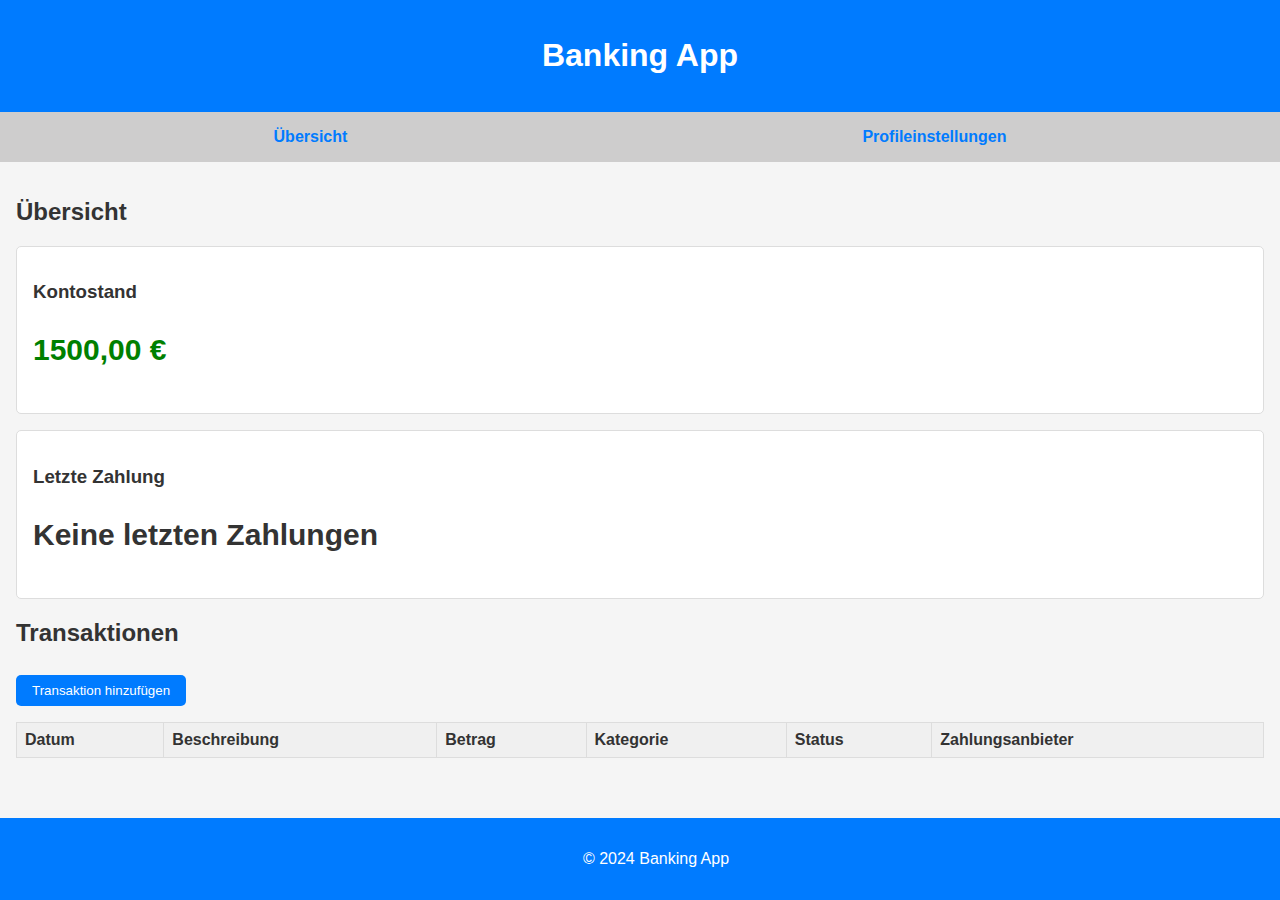
<file: index.html>
<!DOCTYPE html>
<html lang="de">
<head>
    <meta charset="UTF-8">
    <meta name="viewport" content="width=device-width, initial-scale=1.0">
    <title>Banking App Übersicht</title>
    <link rel="stylesheet" href="style.css">
    <link rel="stylesheet" href="https://cdnjs.cloudflare.com/ajax/libs/font-awesome/6.5.2/css/all.min.css" integrity="sha512-SnH5WK+bZxgPHs44uWIX+LLJAJ9/2PkPKZ5QiAj6Ta86w+fsb2TkcmfRyVX3pBnMFcV7oQPJkl9QevSCWr3W6A==" crossorigin="anonymous" referrerpolicy="no-referrer" />
</head>
<body>
    <header>
        <h1>Banking App</h1>
    </header>
    <nav>
        <ul>
            <li><a href="index.html">Übersicht</a></li>
            <li><a href="profile.html">Profileinstellungen</a></li>
        </ul>
    </nav>
    <main>
        <section id="overview">
            <h2>Übersicht</h2>
            <div class="card">
                <h3>Kontostand</h3>
                <p id="currentSaldo"></p>
            </div>
            <div class="card">
                <h3>Letzte Zahlung</h3>
                <p id="lastPayment">Keine letzten Zahlungen</p>
            </div>
        </section>
        <section id="transactions">
            <h2>Transaktionen</h2>
            <button id="addTransactionBtn">Transaktion hinzufügen</button>
            <table id="transactionsTable">
                <thead>
                    <tr>
                        <th>Datum <i class="fa-solid fa-arrow-up"></i> 
                                  <i class="fa-solid fa-arrow-down"></i></th>
                        <th>Beschreibung <i class="fa-solid fa-arrow-up"></i> 
                            <i class="fa-solid fa-arrow-down"></i></th>
                        <th>Betrag <i class="fa-solid fa-arrow-up"></i> 
                            <i class="fa-solid fa-arrow-down"></i></th>
                        <th>Kategorie <i class="fa-solid fa-arrow-up"></i> 
                            <i class="fa-solid fa-arrow-down"></i></th>
                        <th>Status <i class="fa-solid fa-arrow-up"></i> 
                            <i class="fa-solid fa-arrow-down"></i></th>
                        <th>Zahlungsanbieter <i class="fa-solid fa-arrow-up"></i> 
                            <i class="fa-solid fa-arrow-down"></i></th>
                    </tr>
                </thead>
                <tbody>
                </tbody>
            </table>
        </section>
    </main>
    <footer>
        <p>&copy; 2024 Banking App</p>
    </footer>

    <!-- Popup für neue Transaktion -->
    <div id="transactionPopup" class="popup">
        <div class="popup-content">
            <span class="close">&times;</span>
            <h2>Neue Transaktion hinzufügen</h2>
            <form id="transactionForm">
                <label for="date">Datum:</label>
                <input type="date" id="date" name="date" required>
                <button id="todayDate">Heute</button>
                <label for="description">Beschreibung:</label>
                <input type="text" id="description" name="description" required>
                <label for="amount">Betrag<i class="fa-regular fa-circle-question" id="infoBetrag"></i>:</label>
                <input type="number" step="0.01" id="amount" name="amount" required>
                <label for="category">Kategorie:</label>
                <div id="categoryContainer" required>
                    <button type="button" class="categoryBtn" data-category="Lebensmittel">Lebensmittel</button>
                    <button type="button" class="categoryBtn" data-category="Transport">Transport</button>
                    <button type="button" class="categoryBtn" data-category="Freizeit">Freizeit</button>
                    <button type="button" class="categoryBtn" data-category="Gesundheit">Gesundheit</button>
                    <button type="button" class="categoryBtn" data-category="Miete">Miete</button>
                    <button type="button" class="categoryBtn" data-category="Online">Online</button>
                    <button type="button" class="categoryBtn" data-category="Sonstiges">Sonstiges</button>
                </div>
                <div class="search-container">
                    <input type="text" id="searchInput" onkeyup="searchFunction()" placeholder="Suche nach Zahlungsanbietern..." required>
                    <ul id="searchResults" class="search-results">
                    </ul>
                </div>
                <label for="status">Status:</label>
                <select id="status" name="status" required>
                    <option value="Bezahlt">Bezahlt</option>
                    <option value="Ausstehend">Ausstehend</option>
                    <option value="Offen">Offen</option>
                </select>
                <input type="hidden" id="selectedCategory" name="selectedCategory" required>
                <button type="submit">Hinzufügen</button>
            </form>
        </div>
    </div>

    <script src="script.js" defer></script>
</body>
</html>
</file>
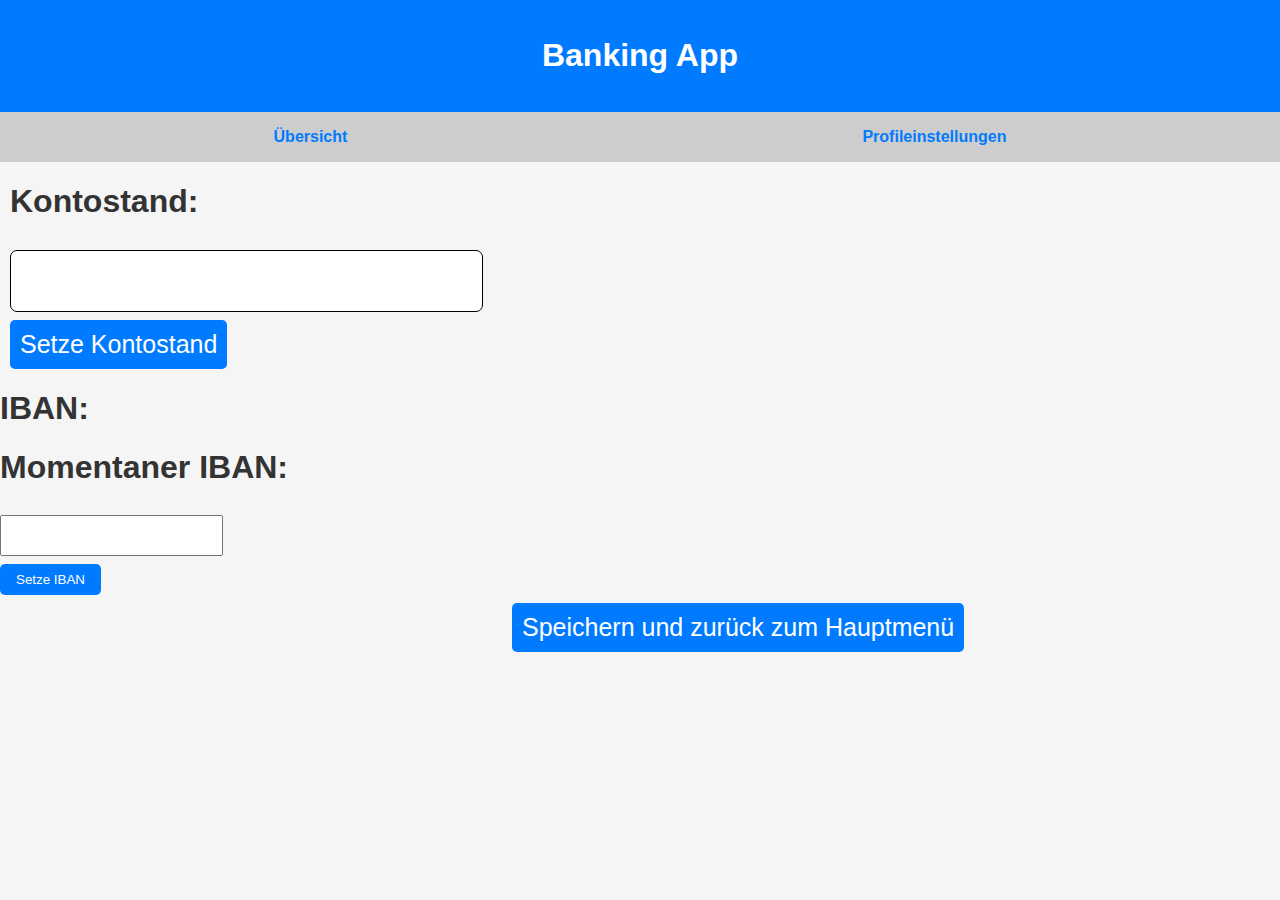
<file: profile.html>
<!DOCTYPE html>
<html lang="de">
<head>
    <meta charset="UTF-8">
    <meta name="viewport" content="width=device-width, initial-scale=1.0">
    <title>Banking App Profileinstellungen</title>
    <link rel="stylesheet" href="style.css">
    <link rel="stylesheet" href="https://cdnjs.cloudflare.com/ajax/libs/font-awesome/6.5.2/css/all.min.css" integrity="sha512-SnH5WK+bZxgPHs44uWIX+LLJAJ9/2PkPKZ5QiAj6Ta86w+fsb2TkcmfRyVX3pBnMFcV7oQPJkl9QevSCWr3W6A==" crossorigin="anonymous" referrerpolicy="no-referrer" />
</head>
<body>
    <header>
        <h1>Banking App</h1>
    </header>

    <nav>
        <ul>
            <li><a href="index.html">Übersicht</a></li>
            <li><a href="profile.html">Profileinstellungen</a></li>
        </ul>
    </nav>

    <div id="accountSaldo">
        <h1>Kontostand<i class="fa-regular fa-circle-question" id="infoSaldo"></i>:</h1>
        <input type="number" step="0.1" id="saldo" name="saldo"> <i class="fa-solid fa-euro-sign" id="euroSign"></i> <Br>
        <button id="setSaldoBtn">Setze Kontostand</button>
    </div>

    <div id="accountIban">
        <h1>IBAN<i class="fa-regular fa-circle-question" id="infoIban"></i>:</h1>
        <h1 id="currentIban">Momentaner IBAN:</h1>
        <input type="text" id="iban"> <Br>
        <button id="setIbanBtn">Setze IBAN</button>
    </div>

    <button id="saveSettings">Speichern und zurück zum Hauptmenü</button>

    <div id="confirmPopup" class="popup">
        <div class="popup-content">
            <span class="close" id="close">&times;</span>
            <h2>Kontostand ändern</h2>
            <p id="confirmInfo"></p>
            <p> Tippen Sie "BESTÄTIGEN" und drücken Sie dann auf Bestätigen.</p>
            <input type="text" id="confirmText">
            <button id="confirmBtn">Bestätigen</button>
            <button id="cancelBtn">Abbrechen</button>
            <div id="errorContainer">
                <div id="errorMessage" class="hidden">Tippen Sie "BESTÄTIGEN" ein oder überprüfen Sie die Richtigkeit!</div>
            </div>
        </div>
    </div>
    

    <script src="script.js" defer></script>
</body>
</html>
</file>
<file: style.css>
body {
    font-family: Arial, sans-serif;
    margin: 0;
    padding: 0;
    background-color: #f5f5f5;
    color: #333;
}

header {
    background-color: #007bff;
    color: #fff;
    padding: 1rem;
    text-align: center;
}

nav {
    background-color: #cecdcd;
    padding: 1rem;
}

nav ul {
    list-style: none;
    padding: 0;
    margin: 0;
    display: flex;
    justify-content: space-around;
}

nav ul li {
    margin: 0;
}

nav ul li a {
    text-decoration: none;
    color: #007bff;
    font-weight: bold;
}

main {
    padding: 1rem;
}

.card {
    background-color: #fff;
    border: 1px solid #ddd;
    border-radius: 5px;
    padding: 1rem;
    margin-bottom: 1rem;
}

button {
    background-color: #007bff;
    color: #fff;
    border: none;
    padding: 0.5rem 1rem;
    border-radius: 5px;
    cursor: pointer;
}

button:hover {
    background-color: #0056b3;
}

table {
    width: 100%;
    border-collapse: collapse;
    margin-top: 1rem;
}

table, th, td {
    border: 1px solid #ddd;
}

th, td {
    padding: 0.5rem;
    text-align: left;
}

th {
    background-color: #f0f0f0;
}

footer {
    background-color: #007bff;
    color: #fff;
    text-align: center;
    padding: 1rem;
    position: fixed;
    bottom: 0;
    width: 100%;
}

/* Popup Styles */
.popup {
    display: none;
    position: fixed;
    z-index: 1;
    left: 0;
    top: 0;
    width: 100%;
    height: 100%;
    overflow: auto;
    background-color: rgb(0,0,0);
    background-color: rgba(0,0,0,0.4);
}

.popup-content {
    background-color: #fff;
    margin: 15% auto;
    padding: 20px;
    border: 1px solid #888;
    width: 80%;
    max-width: 500px;
    border-radius: 5px;
    position: relative;
}

.close {
    color: #aaa;
    float: right;
    font-size: 28px;
    font-weight: bold;
}

.close:hover,
.close:focus {
    color: black;
    text-decoration: none;
    cursor: pointer;
}

form {
    display: flex;
    flex-direction: column;
}

label {
    margin-top: 0.5rem;
}

input, select, button {
    margin-top: 0.5rem;
}

/* Category Scrollbar */
#categoryContainer {
    display: flex;
    overflow-x: auto;
    margin-top: 0.5rem;
}

.categoryBtn {
    background-color: #f0f0f0;
    color: #333;
    border: 1px solid #ccc;
    padding: 0.5rem;
    margin-right: 0.5rem;
    flex: 0 0 auto;
    cursor: pointer;
}

.categoryBtn:hover {
    background-color: #ddd;
}

.categoryBtn.active {
    background-color: #007bff;
    color: #fff;
}

#saldo {
    font-size: 35px;
    border: solid 1px;
    border-radius: 7px;
}

#saldo:hover {
    animation: scaleUpDown 0.5s ease-in-out infinite;
}

input {
    padding: 10px;
    font-size: 15px;
    font-family: Arial, Helvetica, sans-serif;
}

select {
    padding: 10px;
    font-size: 15px;
    font-family: Arial, Helvetica, sans-serif;
}

input:focus {
    outline: none;
}

@keyframes scaleUpDown {
    0% {
        transform: scale(1);
    }
    50% {
        transform: scale(1.01);
    }
    100% {
        transform: scale(1);
    }
}

#setSaldoBtn {
    padding: 10px;
    font-size: 25px;
}

#saveSettings {
    display: flex;
    margin-left: 40%;
    padding: 10px;
    font-size: 25px;
}

#accountSaldo {
    margin-left: 10px;
}

.search-container input[type=text] {
    width: 100%;
    padding: 10px;
    font-size: 16px;
    border: 1px solid #ccc;
    border-radius: 4px;
    box-sizing: border-box;
}

.search-results li {
    margin-top: 10px;
    margin-bottom: 10px;
    list-style-type: none;
    padding: 10px;
    background-color: #f9f9f9;
    border: 1px solid #ddd;
    border-radius: 4px;
    cursor: pointer;
    align-self: left;
}

.search-results li:hover {
    background-color: #f1f1f1;
}

#euroSign {
    scale: 2;
    vertical-align: 6px;
    margin-left: 10px;
}

.tooltip {
    position: absolute;
    background-color: #d8d8d8;
    color: #000000;
    padding: 5px;
    margin: 10px;
    border-radius: 5px;
    z-index: 999;
    opacity: 0;
    transition: opacity 0.3s ease-in-out;
}

.tooltip.show {
    opacity: 1;
}


#infoSaldo {
    scale: 0.8;
}

.hidden {
    display: none;
}

.error {
    margin-top: 10px;
    color: #ff0000;
    animation: shake 0.3s infinite;
}

#errorMessage {
    margin-top: 10px;
    color: #ff0000;
}

@keyframes shake {
    0% { transform: translateX(0); }
    25% { transform: translateX(-5px); }
    75% { transform: translateX(5px); }
    100% { transform: translateX(0); }
}

#currentSaldo {
    font-weight: bold;
    font-size: 30px;
}

#lastPayment {
    font-weight: bold;
    font-size: 30px;
}
</file>
